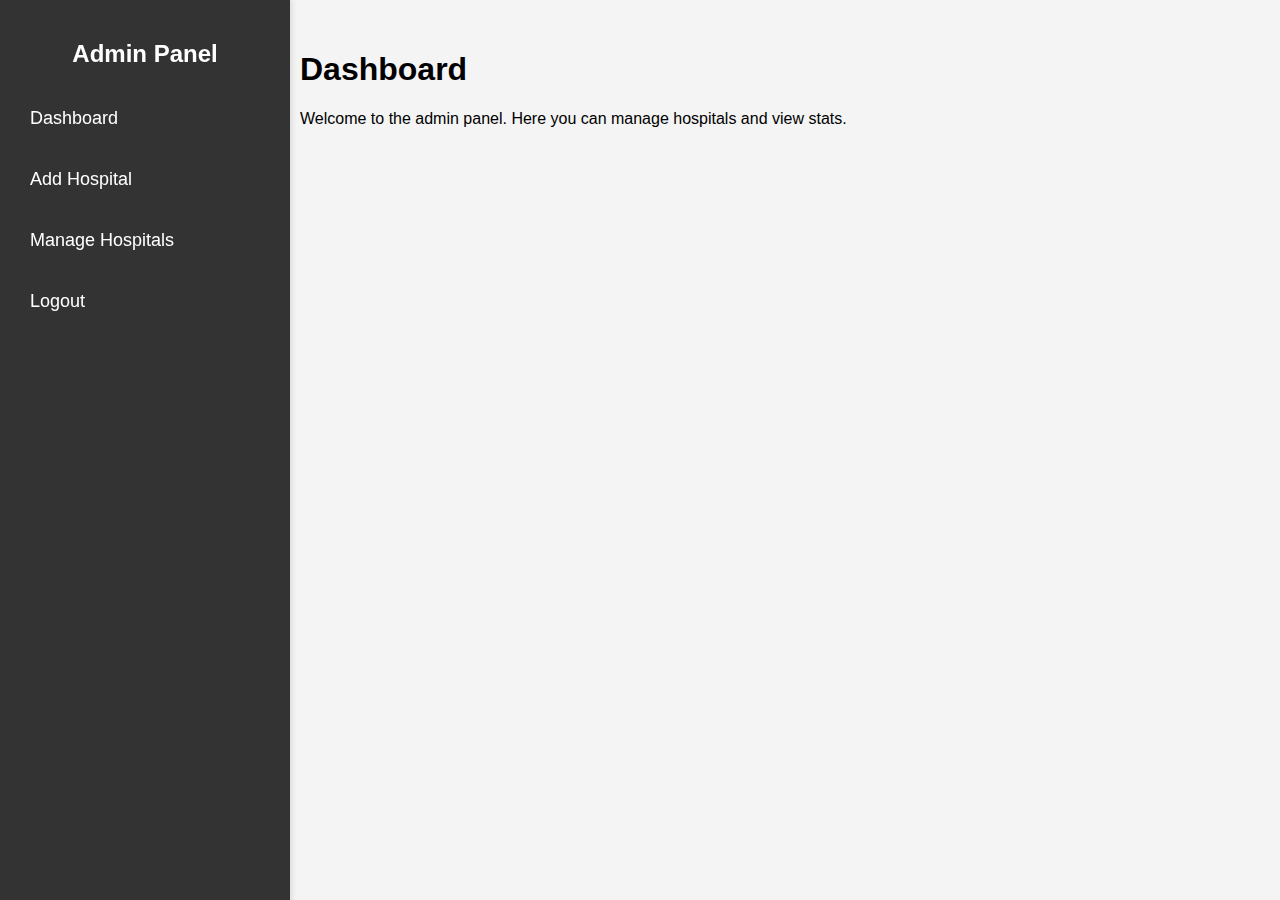
<file: Hospital-Management-main/Admin/index.html>
<!DOCTYPE html>
<html lang="en">
  <head>
    <meta charset="UTF-8" />
    <meta name="viewport" content="width=device-width, initial-scale=1.0" />
    <title>Admin Panel</title>
    <link rel="stylesheet" href="style.css" />
  </head>
  <body>
    <!-- Login Page -->
    <!-- <div id="login-page" class="login-container">
      <h2>Admin Login</h2>
      <form id="login-form">
        <input type="text" id="username" placeholder="Username" required />
        <input type="password" id="password" placeholder="Password" required />
        <button type="submit">Login</button>
      </form>
    </div> -->

    <!-- <div id="login-page" class="login-container">
      <h2>Admin Login</h2>
      <form id="login-form">
        <input type="text" id="username" placeholder="Username" required />
        <input type="password" id="password" placeholder="Password" required />
        <button id="submit" button="submit" >Login</button>
      </form>
    </div> -->

    <!-- Admin Panel (Initially hidden) -->
    <div id="admin-container" class="admin-container ">
      <!-- Sidebar -->
      <aside class="sidebar">
        <div class="sidebar-header">
          <h2>Admin Panel</h2>
        </div>
        <ul class="nav-list">
          <li><a href="#" onclick="showPage('dashboard')">Dashboard</a></li>
          <li>
            <a href="#" onclick="showPage('add-hospital')">Add Hospital</a>
          </li>
          <li>
            <a href="#" onclick="showPage('manage-hospitals')"
              >Manage Hospitals</a
            >
          </li>
          <li><a href="#" onclick="logout()">Logout</a></li>
        </ul>
      </aside>

      <!-- Main Content -->
      <main class="main-content">
        <!-- Dashboard Section -->
        <section id="dashboard" class="content-section active">
          <h1>Dashboard</h1>
          <p>
            Welcome to the admin panel. Here you can manage hospitals and view
            stats.
          </p>
        </section>

        <!-- Add/Edit Hospital Form -->
        <section id="add-hospital" class="content-section">
          <h1 id="form-title">Add Hospital</h1>
          <!-- Dynamic title -->

          <form id="hospital-form">
            <input type="hidden" id="hospital-id" />
            <!-- Hidden field to store hospital ID -->

            <label for="name">Hospital Name</label>
            <input type="text" id="name" name="name" required />

            <label for="address">Address</label>
            <input type="text" id="address" name="address" required />

            <label for="state">State</label>
            <input type="text" id="state" name="state" required />

            <label for="pincode">Pincode</label>
            <input type="text" id="pincode" name="pincode" required />

            <label for="nonEmergencyBeds">Non-Emergency Beds</label>
            <input
              type="number"
              id="nonEmergencyBeds"
              name="nonEmergencyBeds"
              required
            />

            <label for="emergencyBeds">Emergency Beds</label>
            <input
              type="number"
              id="emergencyBeds"
              name="emergencyBeds"
              required
            />

            <!-- New Email Field -->
            <label for="email">Email</label>
            <input type="email" id="email" name="email" required />

            <!-- New Password Field -->
            <label for="password">Password</label>
            <input type="password" id="password" name="password"  />

            <button type="submit" id="submit-btn">Add Hospital</button>
          </form>
        </section>

        <!-- Manage Hospitals Section -->
        <section id="manage-hospitals" class="content-section">
          <h1>Manage Hospitals</h1>
          <input
            type="text"
            id="search-hospital"
            placeholder="Search by hospital name"
            oninput="searchHospitals()"
            style="margin-bottom: 20px; padding: 10px; width: 50%"
          />
          <table id="hospital-table">
            <thead>
              <tr>
                <th>#</th>
                <th>Name</th>
                <th>Address</th>
                <th>State</th>
                <th>Pincode</th>
                <th>Non-Emergency Beds</th>
                <th>Emergency Beds</th>
                <th>Actions</th>
              </tr>
            </thead>
            <tbody>
              <!-- Dynamic content goes here -->
            </tbody>
          </table>
        </section>
      </main>
    </div>

    <!-- Modal for Editing Hospital -->
    <!-- Edit Hospital Modal -->
    <div id="edit-modal" class="modal">
      <div class="modal-content">
        <span class="close-button" onclick="closeModal()">×</span>
        <h2>Edit Hospital</h2>
        <form id="hospital-form">
          <input type="hidden" id="hospital-id" />
          <!-- Ensure consistency in IDs -->

          <label for="name">Hospital Name</label>
          <input type="text" id="name" required />

          <label for="address">Address</label>
          <input type="text" id="address" required />

          <label for="state">State</label>
          <input type="text" id="state" required />

          <label for="pincode">Pincode</label>
          <input type="text" id="pincode" required />

          <label for="nonEmergencyBeds">Non-Emergency Beds</label>
          <input type="number" id="nonEmergencyBeds" required />

          <label for="emergencyBeds">Emergency Beds</label>
          <input type="number" id="emergencyBeds" required />

          <label for="email">Email</label>
          <input type="email" id="email" required />

          <label for="password">Password</label>
          <input type="password" id="password" required />

          <button type="submit" id="submit-btn">Update Hospital</button>
        </form>
      </div>
    </div>

    <!-- JavaScript for Functionality -->
    <script src="app.js"></script>
  </body>
</html>
</file>
<file: Hospital-Management-main/Admin/style.css>
/* General Layout */
body {
  margin: 0;
  font-family: Arial, sans-serif;
}

.admin-container {
  display: flex;
  height: 100vh; /* Full viewport height */
}

/* Sidebar Styles */
.sidebar {
  position: fixed; /* Make the sidebar fixed */
  top: 0;
  left: 0;
  width: 250px;
  height: 100%; /* Full height of the viewport */
  background-color: #333;
  color: #fff;
  padding: 20px;
  box-shadow: 2px 0 5px rgba(0, 0, 0, 0.1);
  overflow-y: auto; /* Allow scrolling if the sidebar content exceeds the height */
}

.sidebar-header {
  text-align: center;
  margin-bottom: 30px;
}

.nav-list {
  list-style: none;
  padding: 0;
}

.nav-list li {
  margin: 20px 0;
}

.nav-list a {
  text-decoration: none;
  color: #fff;
  font-size: 18px;
  display: block;
  padding: 10px;
  transition: background 0.3s;
}

.nav-list a:hover {
  background-color: #575757;
}

/* Main Content Styles */
.main-content {
  margin-left: 270px; /* Space for the fixed sidebar */
  padding: 30px; /* Padding around the content */
  background-color: #f4f4f4;
  flex-grow: 1; /* Allow the main content to grow */
  gap: 20px; /* Gap between elements inside the main content */
  display: flex;
  flex-direction: column; /* Ensure gap works between stacked elements */
}

/* Other styles remain unchanged... */


.content-section {
  display: none;
}

.content-section.active {
  display: block;
}

/* Form Styles */
form {
  display: flex;
  flex-direction: column;
}

form label {
  margin-top: 10px;
}

form input {
  padding: 10px;
  margin-bottom: 10px;
}

/* Button Styles */
button {
  padding: 10px;
  background-color: #28a745;
  color: #fff;
  border: none;
  cursor: pointer;
}

button:hover {
  background-color: #218838;
}

/* Login Page Styles */
.login-container {
  width: 350px;
  padding: 30px;
  margin: 100px auto;
  background-color: #fff;
  border-radius: 10px;
  box-shadow: 0 4px 12px rgba(0, 0, 0, 0.1);
  text-align: center;
  transition: box-shadow 0.3s ease;
}

.login-container:hover {
  box-shadow: 0 6px 16px rgba(0, 0, 0, 0.15);
}

.login-container h2 {
  color: #333;
  font-size: 24px;
  margin-bottom: 25px;
}

.login-container input {
  width: 100%;
  padding: 12px;
  margin: 15px 0;
  border: 1px solid #ddd;
  border-radius: 5px;
  font-size: 16px;
  box-sizing: border-box;
  transition: border-color 0.3s ease;
}

.login-container input:focus {
  border-color: #007bff;
  outline: none;
}

.login-container button {
  width: 100%;
  padding: 12px;
  background-color: #007bff;
  color: white;
  border: none;
  border-radius: 5px;
  font-size: 16px;
  cursor: pointer;
  transition: background-color 0.3s ease;
}

.login-container button:hover {
  background-color: #0056b3;
}

/* Modal Styles */
.modal {
  display: none;
  position: fixed;
  top: 0;
  left: 0;
  width: 100%;
  height: 100%;
  background-color: rgba(0, 0, 0, 0.5);
}

.modal-content {
  background-color: #fff;
  padding: 20px;
  margin: 10% auto;
  width: 50%;
  position: relative;
}

.close-button {
  position: absolute;
  top: 10px;
  right: 10px;
  font-size: 20px;
  cursor: pointer;
}

/* Search Bar Styles */
#search-hospital {
  width: 200px;
  padding: 5px;
  font-size: 14px;
  border-radius: 4px;
  border: 1px solid #ccc;
}

/* Hospital Table Styling */
.hospital-table-container {
  position: relative;
}

#hospital-table {
  width: 100%;
  border-collapse: collapse;
  margin-top: 20px;
  box-shadow: 0px 0px 10px rgba(0, 0, 0, 0.1);
}

#hospital-table th,
#hospital-table td {
  padding: 15px;
  text-align: left;
  border-bottom: 1px solid #ddd;
}

#hospital-table th {
  background-color: #333;
  color: white;
}

#hospital-table tr:hover {
  background-color: #f1f1f1;
}

#hospital-table td {
  font-size: 16px;
}

#hospital-table .actions {
  display: flex;
  gap: 10px;
}

.edit-btn {
  background-color: #4CAF50;
  color: white;
  padding: 5px 10px;
  margin-right: 10px;
  border: none;
  cursor: pointer;
  border-radius: 4px;
}

.delete-btn {
  background-color: #f44336;
  color: white;
  padding: 5px 10px;
  border: none;
  cursor: pointer;
  border-radius: 4px;
}

.edit-btn:hover {
  opacity: 0.8;
}

.delete-btn:hover {
  background-color: #8B0000;
  opacity: 0.8;
}

/* Empty Message Styling */
.empty-message {
  display: none;
  margin-top: 30px;
  text-align: center;
  font-size: 18px;
  color: #888;
}

/* Responsive Design for Table */
@media screen and (max-width: 768px) {
  #hospital-table th,
  #hospital-table td {
    padding: 10px;
  }

  #hospital-table th {
    font-size: 14px;
  }

  #hospital-table td {
    font-size: 14px;
  }
}

@media screen and (max-width: 500px) {
  #hospital-table,
  #hospital-table thead,
  #hospital-table tbody,
  #hospital-table th,
  #hospital-table td,
  #hospital-table tr {
    display: block;
  }

  #hospital-table thead {
    display: none;
  }

  #hospital-table tr {
    margin-bottom: 20px;
    border-bottom: 1px solid #ddd;
  }

  #hospital-table td {
    padding: 10px;
    text-align: right;
    display: flex;
    justify-content: space-between;
    align-items: center;
    font-size: 14px;
  }

  #hospital-table td::before {
    content: attr(data-label);
    flex: 1;
    font-weight: bold;
    padding-right: 10px;
    text-align: left;
  }
}

/* Hidden Elements */
.hidden {
  display: none;
}
</file>
